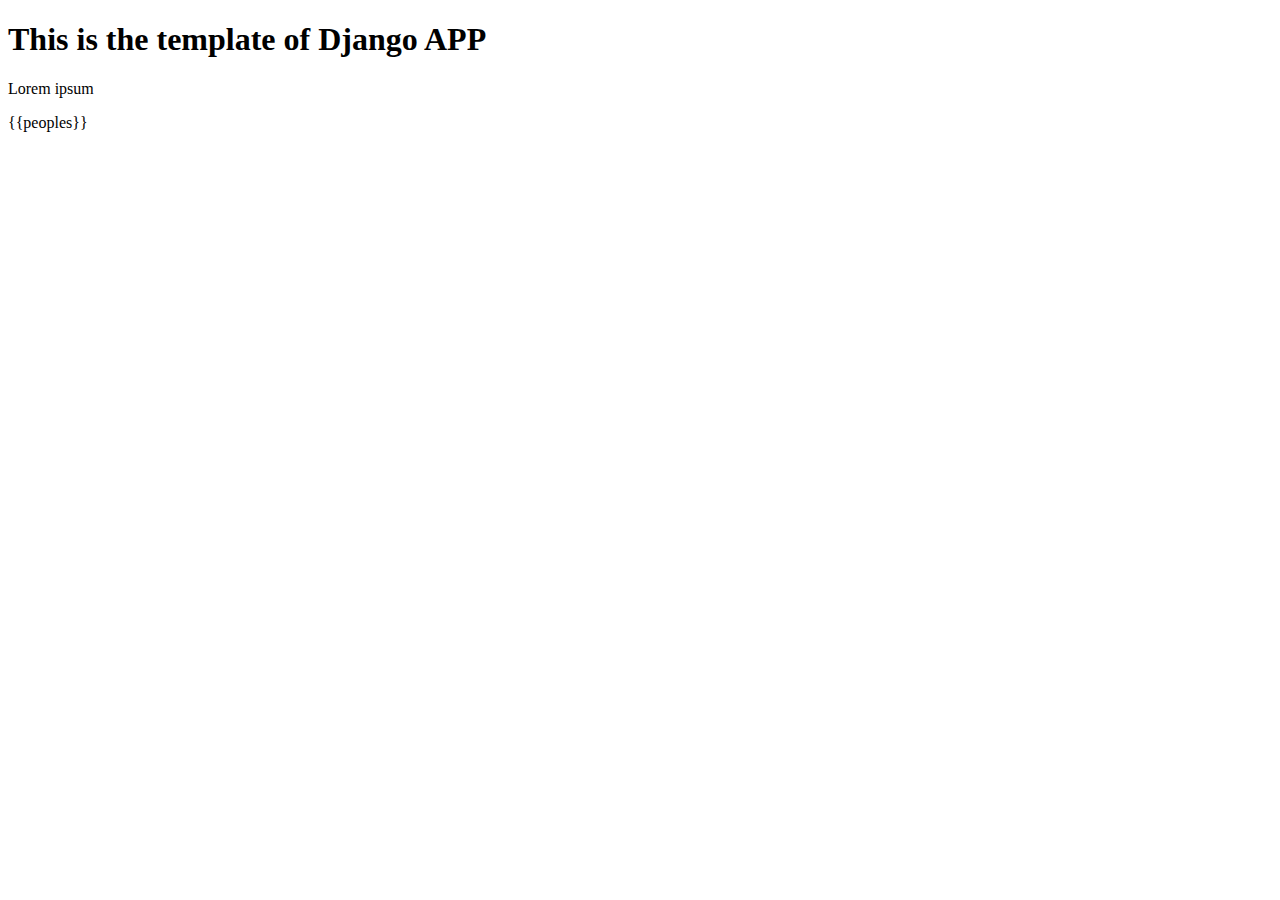
<file: home/templates/home/index.html>
<!DOCTYPE html>
<html lang="en">
<head>
    <meta charset="UTF-8">
    <meta name="viewport" content="width=device-width, initial-scale=1.0">
    <title>Djano Tutorial</title>
</head>
<body>
    <h1>This is the template of Django APP</h1>
    <p>Lorem ipsum</p>
    {{peoples}}
</body>
</html>
</file>
